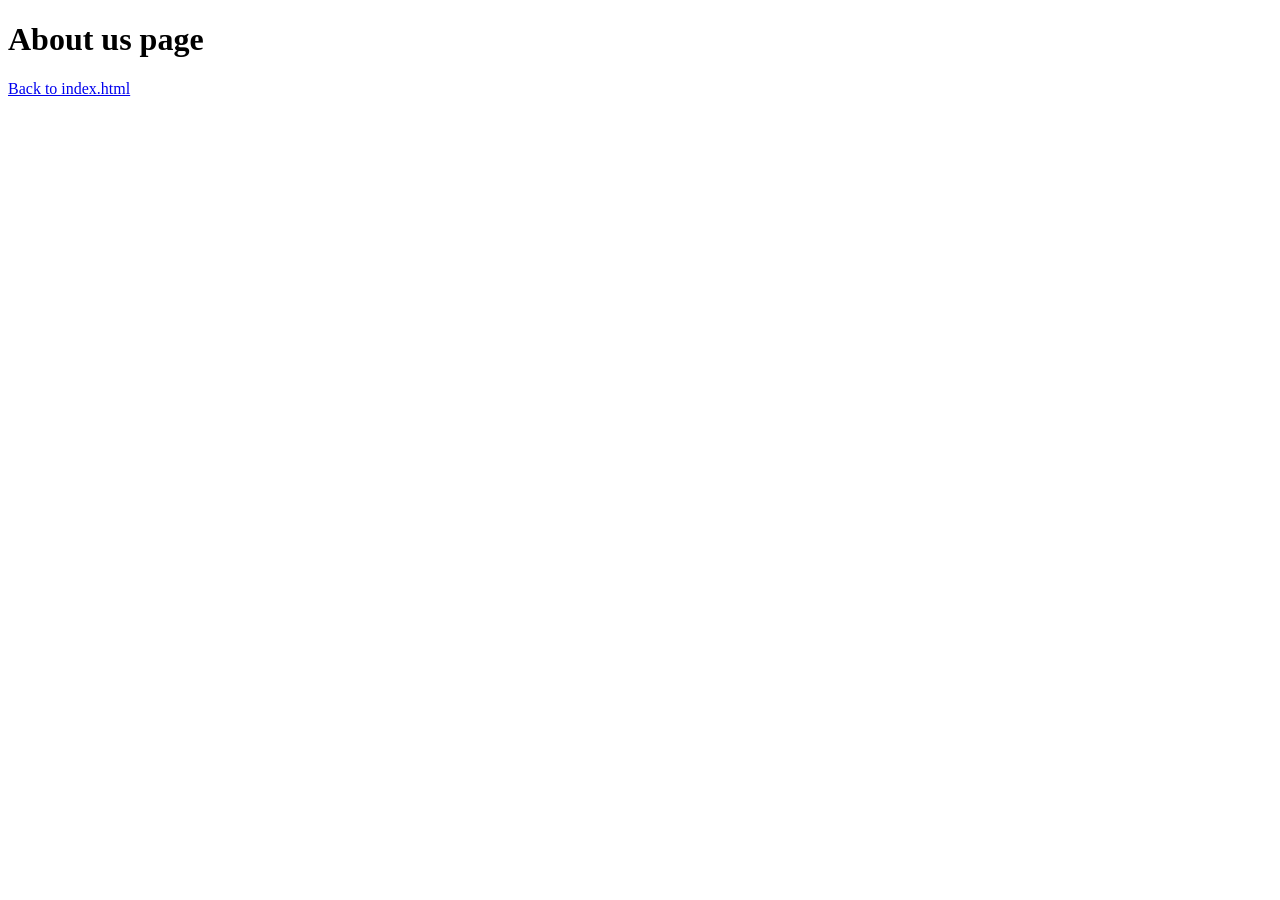
<file: about.html>
<!DOCTYPE html>
<html lang="en">

<head>
    <meta charset="UTF-8">
    <meta name="viewport" content="width=device-width, initial-scale=1.0">
    <title>Document</title>
</head>

<body>
    <h1>About us page</h1>
    <a href="index.html">Back to index.html</a>
</body>

</html>
</file>
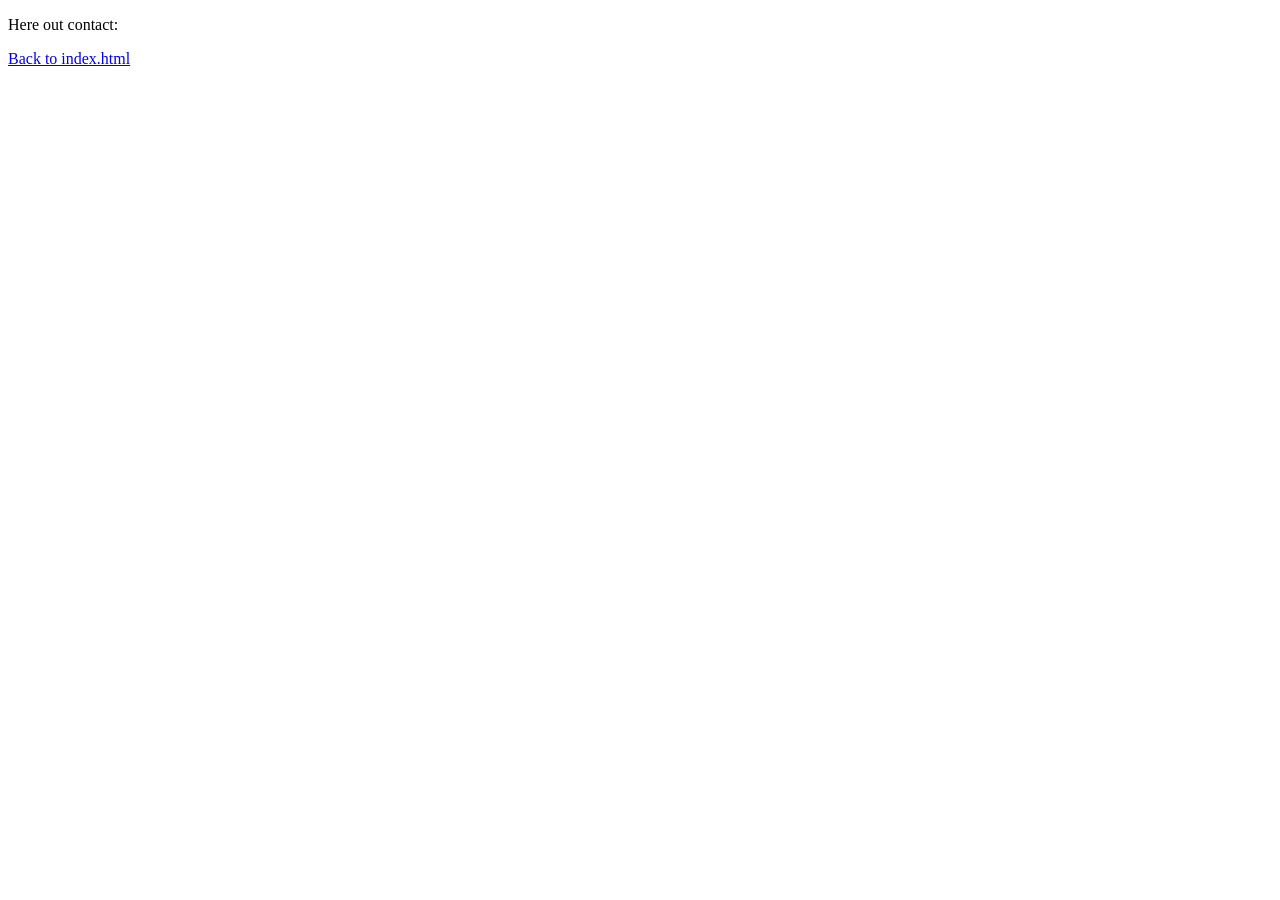
<file: contact.html>
<!DOCTYPE html>
<html lang="en">

<head>
    <meta charset="UTF-8">
    <meta name="viewport" content="width=device-width, initial-scale=1.0">
    <title>Document</title>
</head>

<body>
    <p>Here out contact: </p>
    <a href="index.html">Back to index.html</a>
</body>

</html>
</file>
